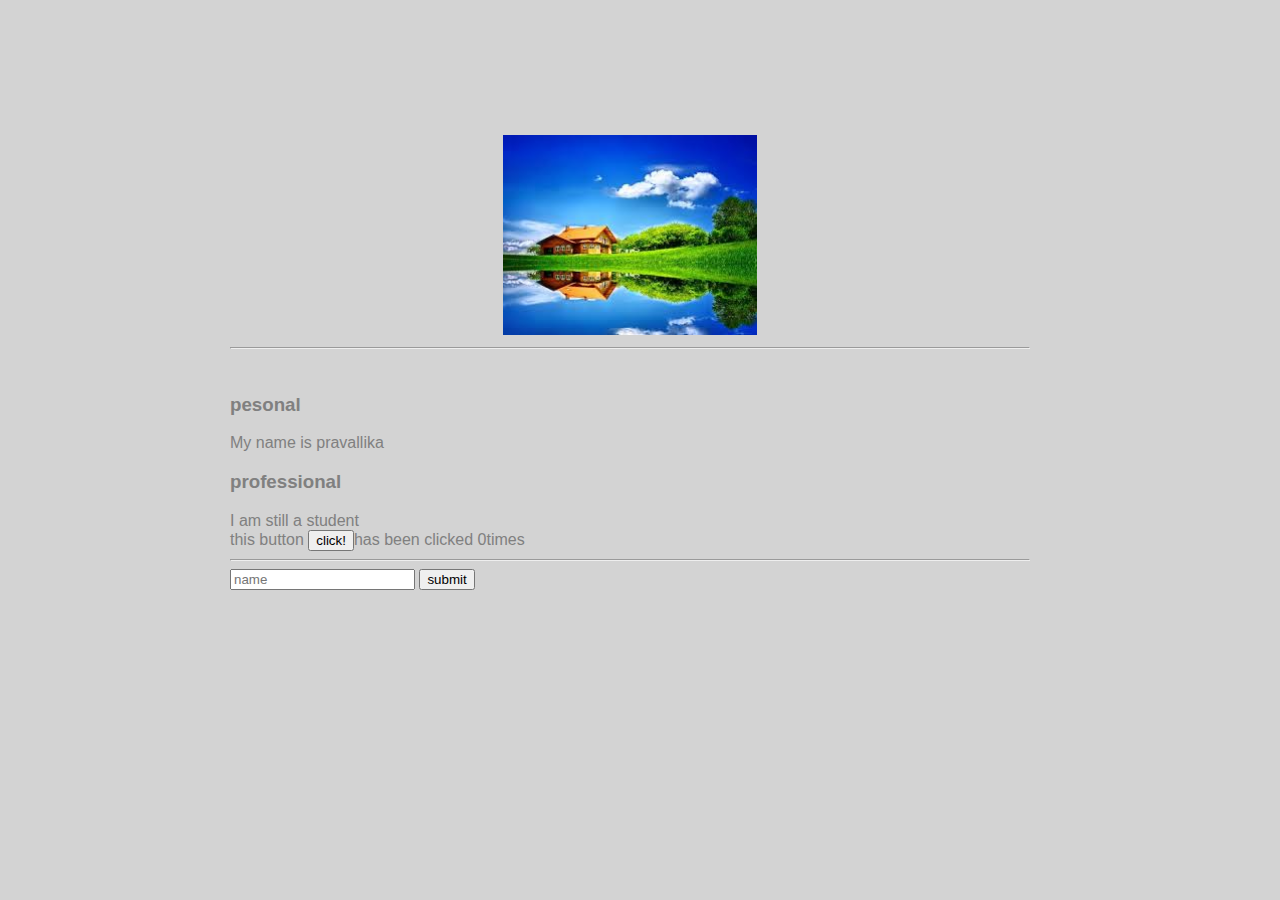
<file: ui/index.html>
<!doctype html>
<html>
    <head>
        <link href="/ui/style.css" rel="stylesheet" />
    </head>
    <body>
        <div class="container">
        <div class="center">
            <img id="madi" src="[data-uri]" class="img-medium"/>
        </div>
        <hr/>
        <br>
        <h3>pesonal</h3>
        <div>My name is pravallika</div>
        <h3>professional</h3>
        <div> I am still a student</div>
        <div class="footer">
            this button <button id="counter">click! </button>has been clicked <span id="count">0</span>times
        <hr/>
        <input type="text" id="name" placeholder="name">
        <input type="submit" value="submit" id="submit_btn">
        <ul id="namelist">
        
        </ul>
        
        </div>
        </div>
        <script type="text/javascript" src="/ui/main.js">
        </script>
    </body>
</html>
</file>
<file: ui/style.css>
body {
    font-family: sans-serif;
    background-color: lightgrey;
    margin-top: 75px;
}

.center {
    text-align: center;
}

.text-big {
    font-size: 300%;
}

.bold {
    font-weight: bold;
}

.img-medium {
    height: 200px;
}
.container{
          max-width: 800px;
           margin: 0 auto;
                color:grey;
                font-family:sans-serif;
            padding-top: 60px;
            padding-right: 20px;
            }
</file>
